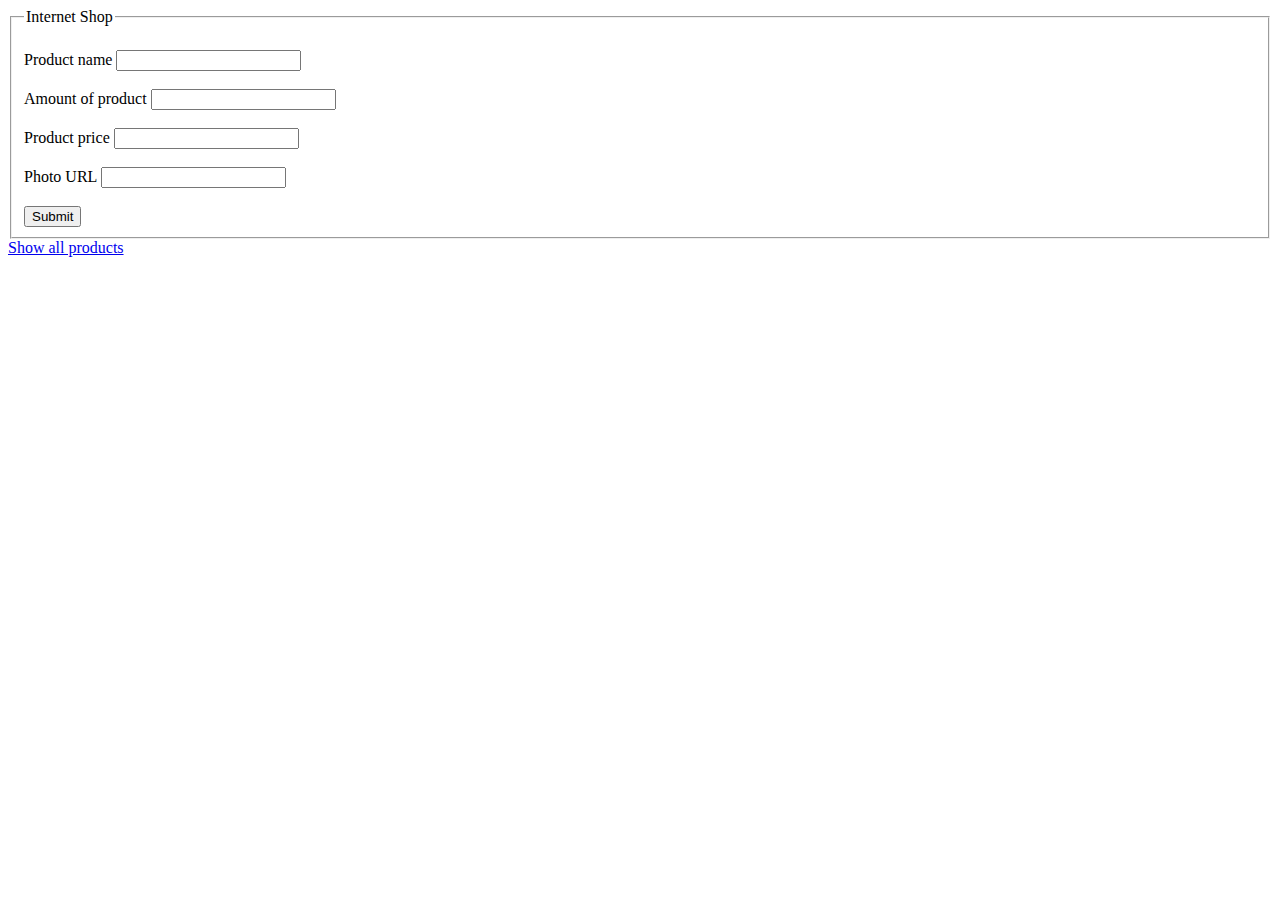
<file: Lesson11/index.html>
<!DOCTYPE html>
<html lang="en">
<head>
    <meta charset="UTF-8">
    <title>Title</title>
</head>
<body>
<fieldset>
    <legend>Internet Shop</legend>
    <form action="#" name="form1">
        <br>

        <label>Product name</label>
        <input type="text" name="name">
        <br><br>


        <label>Amount of product</label>
        <input type="text" name="amount">
        <br><br>


        <label>Product price</label>
        <input type="text" name="price">
        <br><br>

        <label>Photo URL</label>
        <input type="text" name="img">
        <br><br>

        <!--        Спитатись за цю штуку бо замилює шлях-->
        <!--        <label>Photo FILE</label>-->
        <!--        <input type="file" name="img">-->
        <!--        <br><br>-->

        <input type="submit" name="submit1">
    </form>
</fieldset>

<script src="main.js"></script>
</body>
</html>
</file>
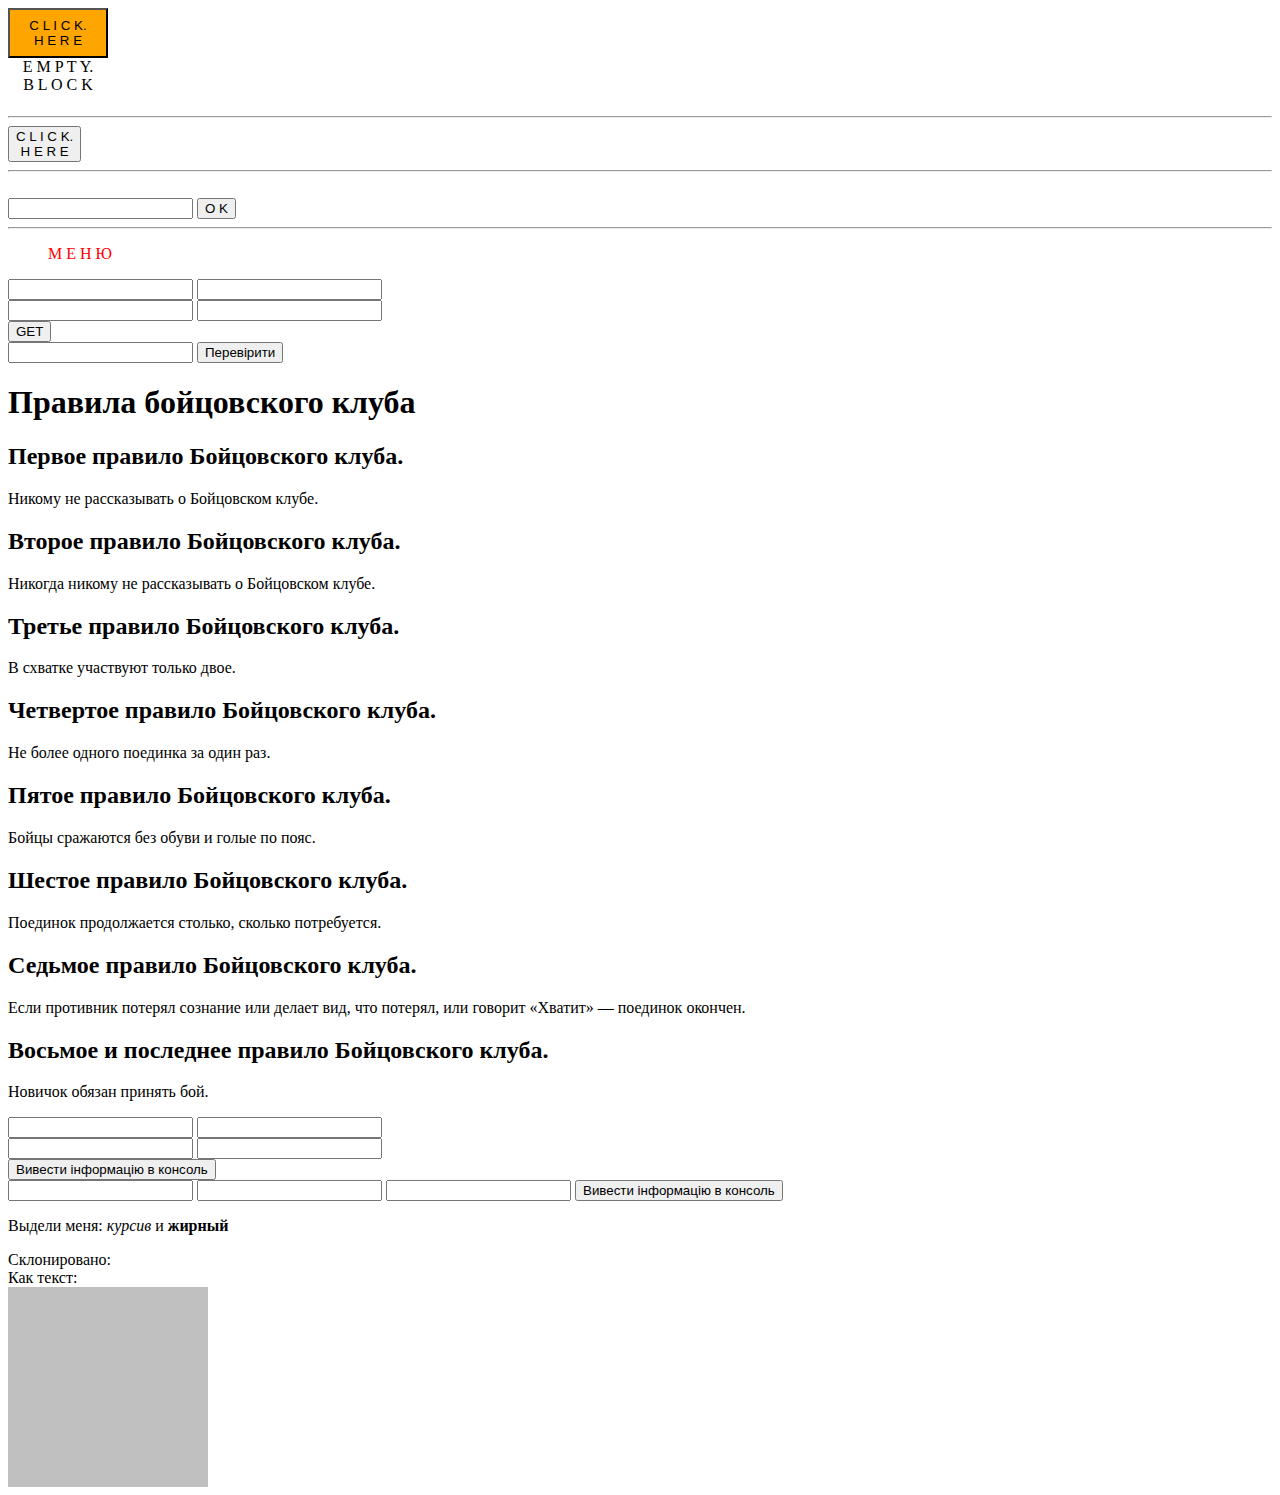
<file: Lesson7/index.html>
<!DOCTYPE html>
<html lang="en">
<head>
    <meta charset="UTF-8">
    <title>Title</title>
    <link rel="stylesheet" href="style.css">
</head>
<body>
<!--С Т А Р І   Т А С К И   (js_demos/kminV/Lesson7) -->
<!--T A S K 1-->
<button id="button1">C L I C K. <br> H E R E</button>
<div id="text">E M P T Y. <br> B L O C K</div>
<hr>
<!--T A S K 2-->
<button id="button2">C L I C K. <br> H E R E</button>
<hr>
<!--T A S K 3-->
<br>
<input type="text" id="input1">
<button id="button3">O K</button>
<hr>
<!--T A S K 4-->
<ul class="menu" id="menu">
    <li>
        <a href="#" id="a1">М Е Н Ю</a>
        <ul id="subMenu">
            <li><a href="#">Пункт Меню 1</a></li>
            <li><a href="#">Пункт Меню 2</a></li>
            <li><a href="#">Пункт Меню 3</a></li>
        </ul>
    </li>
</ul>
<!--T A S K 5-->
<div id="content"></div>
<!--T A S K 6-->
<form action="" id="form1">
    <input type="text" name="name1" id="input2">
    <input type="text" name="name2" id="input3">
</form>
<form action="" id="form2">
    <input type="text" name="name3" id="input4">
    <input type="text" name="name4" id="input5">
</form>
<button type="button" id="btn">GET</button>
<!--T A S K 7-->
<div id="content2"></div>
<!--T A S K 8-->
<div id="content3"></div>
<!--T A S K 9-->
<input type="text" id="input6">
<button type="button" id="button4">Перевірити</button>
<br>
<!--T A S K 10-->
<div id="content4"></div>
<h1>Правила бойцовского клуба</h1>
<div id="wrap">
    <div class="rules rule1">
        <h2>Первое правило Бойцовского клуба.</h2>
        <p>Никому не рассказывать о Бойцовском клубе.</p>
    </div>
    <div class="rules rule2">
        <h2>Второе правило Бойцовского клуба.</h2>
        <p>Никогда никому не рассказывать о Бойцовском клубе.</p>
    </div>
    <div class="rules rule3">
        <h2>Третье правило Бойцовского клуба.</h2>
        <p>В схватке участвуют только двое.</p>
    </div>
    <div class="rules rule4">
        <h2>Четвертое правило Бойцовского клуба.</h2>
        <p>Не более одного поединка за один раз.</p>
    </div>

    <div class="rules rule5">
        <h2>Пятое правило Бойцовского клуба.</h2>
        <p>Бойцы сражаются без обуви и голые по пояс.</p>
    </div>
    <div class="rules rule6">
        <h2>Шестое правило Бойцовского клуба.</h2>
        <p>Поединок продолжается столько, сколько потребуется.</p>
    </div>
    <div class="rules rule7">
        <h2>Седьмое правило Бойцовского клуба.</h2>
        <p>Если противник потерял сознание или делает вид, что потерял, или говорит «Хватит» — поединок
            окончен.</p>
    </div>
    <div class="rules rule8">
        <h2>Восьмое и последнее правило Бойцовского клуба.</h2>
        <p>Новичок обязан принять бой.</p>
    </div>
</div>
<!--T A S K 11-->
<div id="content5"></div>

<!--Н О В І  Т А С К И  (js_demos/js/preview/lesson10) -->
<!--T A S K 1-->
<form action="#" id="form3">
    <input type="text" id="text1">
    <input type="text" id="text2">
</form>
<form action="#" id="form4">
    <input type="text" id="text3">
    <input type="text" id="text4">
</form>
<button id="button5">Вивести інформацію в консоль</button>
<!--T A S K 2-->
<form action="#" id="form5">
<input type="number" id="text5">
<input type="number" id="text6">
<input type="text" id="text7">
<button id="button6">Вивести інформацію в консоль</button>
    <div id="content6"></div>
</form>

<!--T A S K 5-->
<p id="p">Выдели меня: <i>курсив</i> и <b>жирный</b></p>

Склонировано: <span id="cloned"></span>
<br>
Как текст: <span id="astext"></span>
<!--T R Y-->
<!--1.1-->
<div id="target"></div>
<!--1.2-->
<div id="xxx"></div>
<!--1.3-->



<script src="main.js"></script>
</body>
</html>
</file>
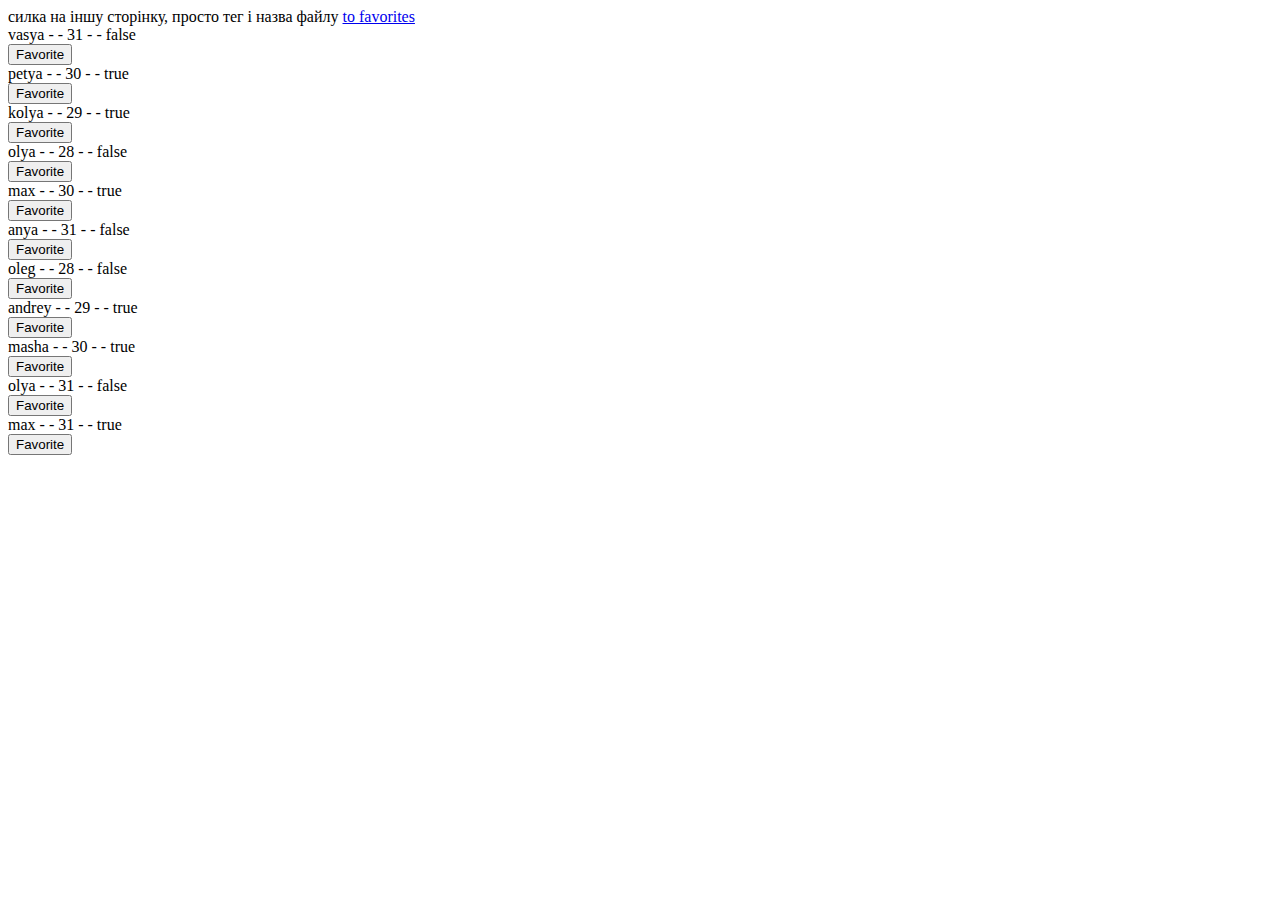
<file: Lesson8/index.html>
<!DOCTYPE html>
<html lang="en">
<head>
    <meta charset="UTF-8">
    <title>Title</title>
</head>
<body>
<!--С Т А Р І   Т А С К И     (js_demos/kminV/Lesson8)-->
<!--T A S K 1-->
<!--<textarea name="" id="textarea" cols="30" rows="10"></textarea>-->

<!--T A S K 2-->
<!--<fieldset>-->
<!--    <legend>My Form</legend>-->
<!--    <form id="form1" oninput="saveForm(this)">-->
<!--        <textarea name="area1" id="area1" cols="30" rows="10"></textarea> <br>-->
<!--        <input type="text" name="input1" id="input1">-->
<!--        <input type="number" name="input2" id="input2">-->
<!--        <input type="checkbox" name="check" id="check" value="false">-->
<!--        <input type="radio" name="radio" id="radio1" value="false">-->
<!--        <input type="radio" name="radio" id="radio2" value="false">-->
<!--        <select name="select" id="select">-->
<!--            <option >Item 1</option>-->
<!--            <option >Item 2</option>-->
<!--            <option >Item 3</option>-->
<!--            <option >Item 4</option>-->
<!--            <option >Item 5</option>-->
<!--        </select>-->
<!--    </form>-->
<!--</fieldset>-->

<!--T A S K 3-->
<!--<div>-->
<!--    <input type="button" id="arrow_left" value="Arrow_left">-->
<!--    <input type="button" id="arrow_right" value="Arrow_right">-->
<!--</div>-->
<!--<textarea name="text" id="text" cols="30" rows="10"></textarea>-->
<!--<input type="button" id="save" value="SAVE">-->


<!--T A S K 4-->
<!--<fieldset>-->
<!--    <legend>My Form</legend>-->
<!--    <form id="form1">-->
<!--        <label>ФИО</label>-->
<!--        <br>-->
<!--        <input type="text" name="fio">-->
<!--        <br>-->

<!--        <label>Номер</label>-->
<!--        <br>-->
<!--        <input type="tel" name="phone">-->
<!--        <br>-->

<!--        <label>Почта</label>-->
<!--        <br>-->
<!--        <input type="text" name="mail">-->
<!--        <br>-->

<!--        <label>Фирма</label>-->
<!--        <br>-->
<!--        <input type="text" name="firm">-->
<!--        <br>-->

<!--        <label>Отдел</label>-->
<!--        <br>-->
<!--        <input type="text" name="depart">-->
<!--        <br>-->

<!--        <label>День рождения</label>-->
<!--        <br>-->
<!--        <input type="date" name="hb">-->
<!--        <br>-->

<!--        <input type="submit" name="submit1">-->
<!--        <br>-->

<!--    </form>-->
<!--</fieldset>-->
<!--<div id="content"></div>-->

<!--Н О В І   Т А С К И     (js_demos/js/preview/lesson11/)-->
<!--T A S K 1-->
силка на іншу сторінку, просто тег <a> і назва файлу
<a href="favorites.html">to favorites</a>

<!--T A S K 2-->
<!--<fieldset>-->
<!--    <legend>My form</legend>-->
<!--    <form action="#" id="form3">-->
<!--        <label>Name</label>-->
<!--        <input type="text" name="name">-->

<!--        <label>Age</label>-->
<!--        <input type="number" name="age">-->
<!--        <button>Save</button>-->
<!--    </form>-->
<!--</fieldset>-->

<!--T A S K 3-->
<!--<fieldset>-->
<!--    <form action="#" name="form">-->
<!--        <legend>CAR</legend>-->
<!--        <label>Model</label>-->
<!--        <input type="text" name="model">-->

<!--        <label>Type</label>-->
<!--        <input type="text" name="type"><br>-->

<!--        <label>Volume</label>-->
<!--        <input type="number" name="volume"><br>-->
<!--        <button>Save</button>-->
<!--    </form>-->
<!--</fieldset>-->


<!--T R Y-->
<!--<video src="" id="vid" style="width: 1600px; height: 800px"></video>-->

<script src="main.js"></script>
</body>
</html>
</file>
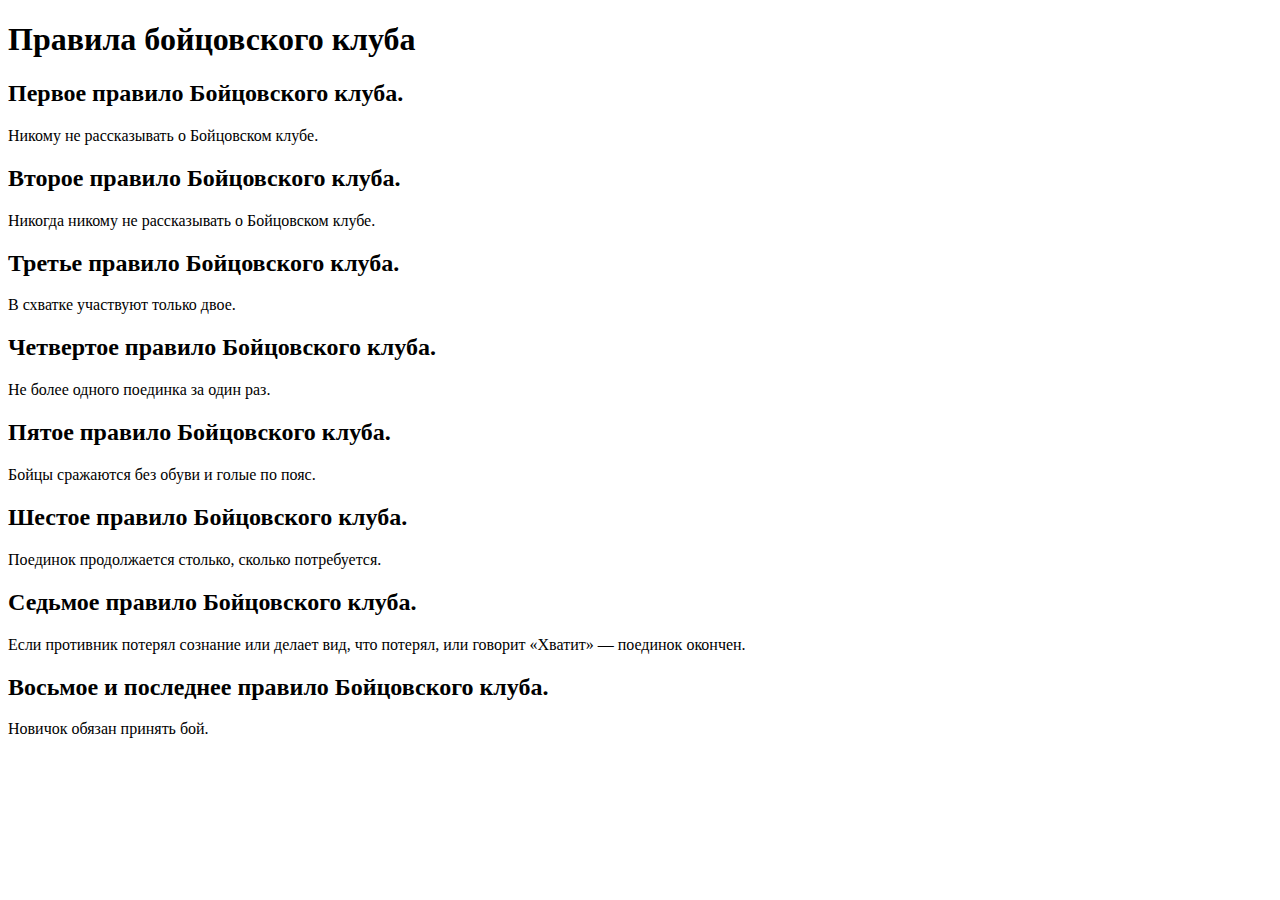
<file: Lesson3/rules.html>
<!DOCTYPE html>
<html lang="en">
<head>
    <meta charset="UTF-8">
    <title>Fight Club</title>
</head>
<body>

<div id="content"></div>
<h1>Правила бойцовского клуба</h1>
<div id="wrap">
    <div class="rules rule1">
        <h2>Первое правило Бойцовского клуба.</h2>
        <p>Никому не рассказывать о Бойцовском клубе.</p>
    </div>
    <div class="rules rule2">
        <h2>Второе правило Бойцовского клуба.</h2>
        <p>Никогда никому не рассказывать о Бойцовском клубе.</p>
    </div>
    <div class="rules rule3">
        <h2>Третье правило Бойцовского клуба.</h2>
        <p>В схватке участвуют только двое.</p>
    </div>
    <div class="rules rule4">
        <h2>Четвертое правило Бойцовского клуба.</h2>
        <p>Не более одного поединка за один раз.</p>
    </div>

    <div class="rules rule5">
        <h2>Пятое правило Бойцовского клуба.</h2>
        <p>Бойцы сражаются без обуви и голые по пояс.</p>
    </div>
    <div class="rules rule6">
        <h2>Шестое правило Бойцовского клуба.</h2>
        <p>Поединок продолжается столько, сколько потребуется.</p>
    </div>
    <div class="rules rule7">
        <h2>Седьмое правило Бойцовского клуба.</h2>
        <p>Если противник потерял сознание или делает вид, что потерял, или говорит «Хватит» — поединок
            окончен.</p>
    </div>
    <div class="rules rule8">
        <h2>Восьмое и последнее правило Бойцовского клуба.</h2>
        <p>Новичок обязан принять бой.</p>
    </div>
</div>
<script src="main1.js"></script>
</body>
</html>
</file>
<file: Lesson7/style.css>
/*<!T A S K 1*/

#button1,#text{
    width: 100px;
    height: 50px;
    text-align: center;
    /*display: flex;*/
    /*justify-content: center;*/
    /*align-items: center;*/
}
#button1{
    background-color: orange;
}
/*<!T A S K 4*/
li{
    list-style: none;
}
a{
    text-decoration:none;
    color: orange;
}
#a1{
    color: red;
}
#subMenu{
    display: none;
}

/*<!T R Y*/
.target {
    width: 200px;
    height: 200px;
    background: silver;
}

#xxx {
    width: 200px;
    height: 200px;
    background: silver;
}
</file>
